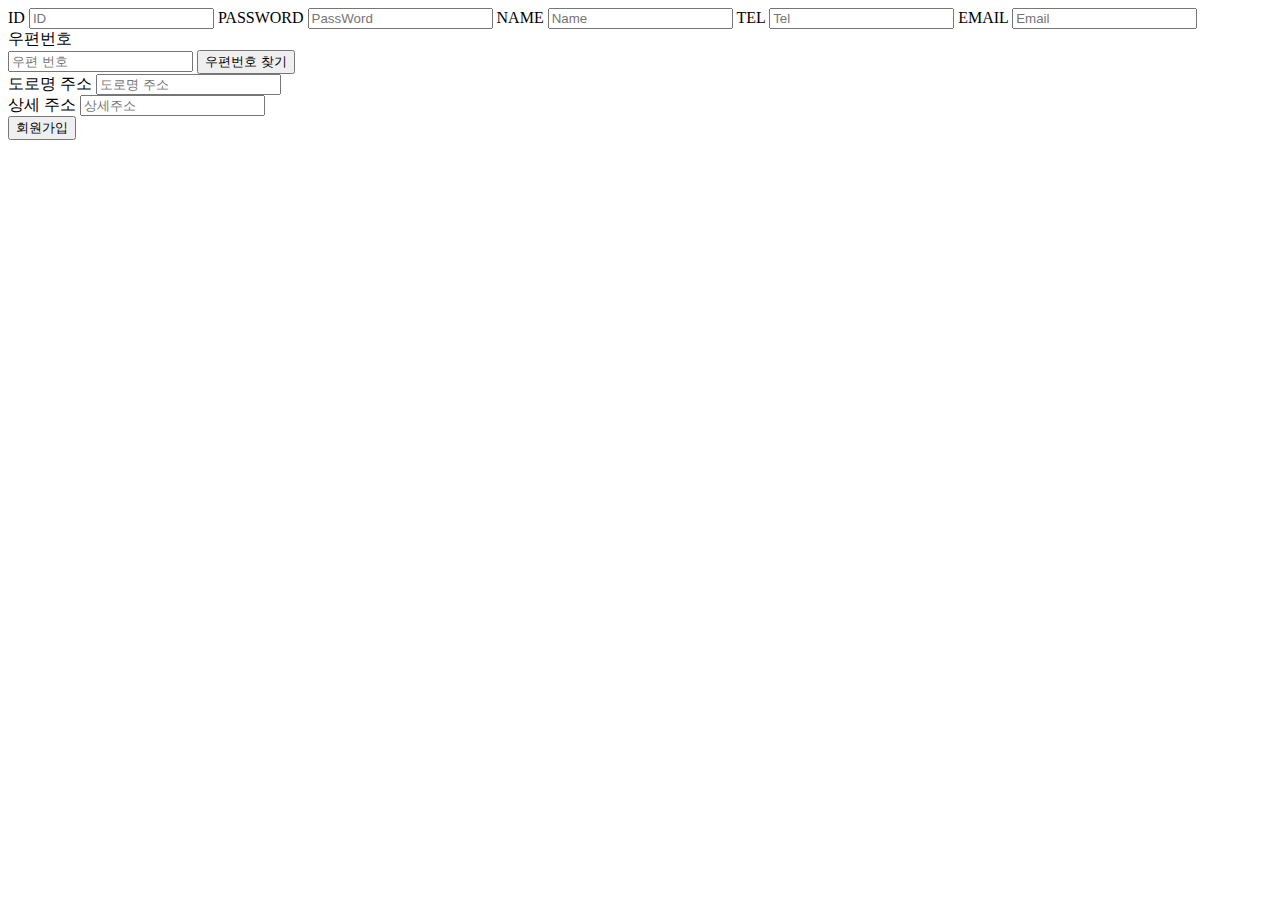
<file: src/main/resources/templates/addmember.html>
<!DOCTYPE html>
<html>
<head>
<meta charset="UTF-8">
<title>Insert title here</title>
<link th:href="@{/css/header.css}" rel="stylesheet" />
<link th:href="@{/css/footer.css}" rel="stylesheet" />
<link th:href="@{/css/addmember.css}" rel="stylesheet" />
<link th:href="@{/css/reset2.css}" rel="stylesheet" />
<link th:href="@{/css/reset.css}" rel="stylesheet" />

<link rel="preconnect" href="https://fonts.googleapis.com">
<link rel="preconnect" href="https://fonts.gstatic.com" crossorigin>
<link
	href="https://fonts.googleapis.com/css2?family=Yeseva+One&display=swap"
	rel="stylesheet">
<link rel="stylesheet"
	href="https://fonts.googleapis.com/css2?family=Material+Symbols+Outlined:opsz,wght,FILL,GRAD@20..48,100..700,0..1,-50..200" />
<link rel="stylesheet"
	href="https://fonts.googleapis.com/css2?family=Material+Symbols+Outlined:opsz,wght,FILL,GRAD@20..48,100..700,0..1,-50..200" />
<script
	src="https://ajax.googleapis.com/ajax/libs/jquery/3.5.1/jquery.min.js"></script>
<script
	src="//t1.daumcdn.net/mapjsapi/bundle/postcode/prod/postcode.v2.js"></script>


<script type="text/javascript">


function execPostCode() {
    new daum.Postcode({
        oncomplete: function(data) {
           // 팝업에서 검색결과 항목을 클릭했을때 실행할 코드를 작성하는 부분.

           // 도로명 주소의 노출 규칙에 따라 주소를 조합한다.
           // 내려오는 변수가 값이 없는 경우엔 공백('')값을 가지므로, 이를 참고하여 분기 한다.
           var fullRoadAddr = data.roadAddress; // 도로명 주소 변수
           var extraRoadAddr = ''; // 도로명 조합형 주소 변수

           // 법정동명이 있을 경우 추가한다. (법정리는 제외)
           // 법정동의 경우 마지막 문자가 "동/로/가"로 끝난다.
           if(data.bname !== '' && /[동|로|가]$/g.test(data.bname)){
               extraRoadAddr += data.bname;
           }
           // 건물명이 있고, 공동주택일 경우 추가한다.
           if(data.buildingName !== '' && data.apartment === 'Y'){
              extraRoadAddr += (extraRoadAddr !== '' ? ', ' + data.buildingName : data.buildingName);
           }
           // 도로명, 지번 조합형 주소가 있을 경우, 괄호까지 추가한 최종 문자열을 만든다.
           if(extraRoadAddr !== ''){
               extraRoadAddr = ' (' + extraRoadAddr + ')';
           }
           // 도로명, 지번 주소의 유무에 따라 해당 조합형 주소를 추가한다.
           if(fullRoadAddr !== ''){
               fullRoadAddr += extraRoadAddr;
           }

           // 우편번호와 주소 정보를 해당 필드에 넣는다.
           console.log(data.zonecode);
           console.log(fullRoadAddr);
           
           
           $("[name=addr1]").val(data.zonecode);
           $("[name=addr2]").val(fullRoadAddr);
           
           /* document.getElementById('signUpUserPostNo').value = data.zonecode; //5자리 새우편번호 사용
           document.getElementById('signUpUserCompanyAddress').value = fullRoadAddr;
           document.getElementById('signUpUserCompanyAddressDetail').value = data.jibunAddress; */
       }
    }).open();
}

</script>
</head>
<body>


	<div id="container">
		<header th:replace="header :: header"></header>

		<main id="addmember_main_con">

			<div class="addmember_box">
				<form th:action="@{/members/}" th:method="post" class="addmember_form">
					<label class="add_tag">
						<span>ID</span>
						<input type="text" name="m_id" placeholder="ID">
					</label>
					<label class="add_tag">
						<span>PASSWORD</span>
						<input type="password" name="m_pwd" placeholder="PassWord">
					</label>
					<label class="add_tag">
						<span>NAME</span>
						<input type="text" name="m_name" placeholder="Name">
					</label>
					<label class="add_tag">
						<span>TEL</span>
						<input type="tel" name="m_tel" placeholder="Tel">
					</label>
					<label class="add_tag">
						<span>EMAIL</span>
						<input type="email" name="m_email" placeholder="Email">
					</label>				

					<div class="address_group">
						<label>
						<span>우편번호</span>
						</label>
						<div class="address_btn_box">
							<input class="address_text1" name="addr1" id="addr1" type="text"
								placeholder="우편 번호" readonly>
							<button id="api_btn" onclick="execPostCode();" type="button">우편번호 찾기</button>
						</div>
					</div>
					<div class="address_group2">
						<div class="address_2">
							<label>
								<span>도로명 주소</span>
							</label>
							<input class="address_text2" name="addr2" id="addr2" type="text"
								placeholder="도로명 주소" readonly>
						</div>
						<div class="address_2">
							<label>
								<span>상세 주소</span>
							</label>
							<input class="address_text2" name="addr3" id="addr3" type="text"
								placeholder="상세주소">
						</div>
					</div>
					<div class="submit_box">
						<button type="submit">회원가입</button>
					</div>
				</form>
			</div>



		</main>

		<footer th:replace="footer ::footer"></footer>

	</div>
</body>
</html>
</file>
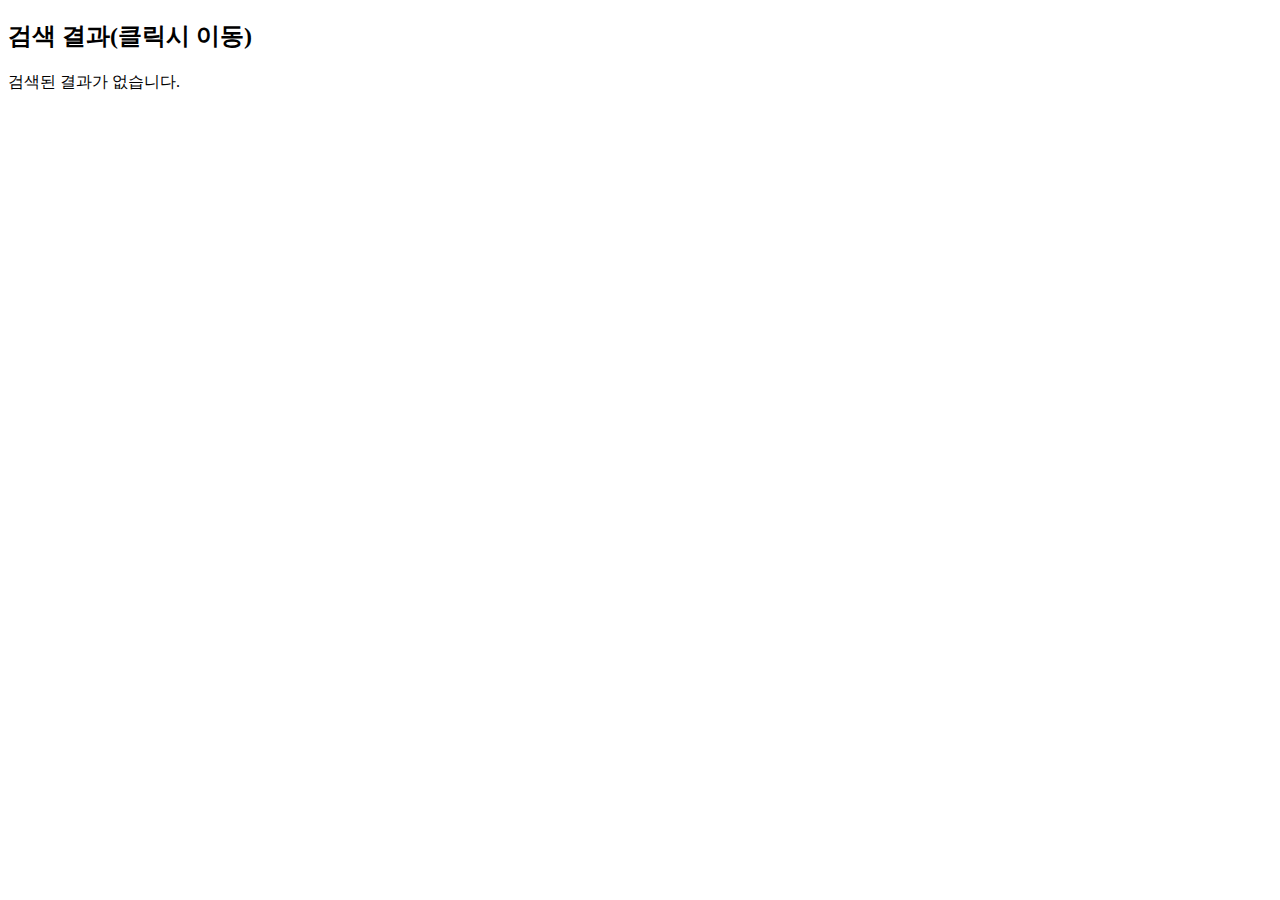
<file: src/main/resources/templates/findroom.html>
<!DOCTYPE html>
<html lang="en">

<head>
<meta charset="UTF-8">
<meta http-equiv="X-UA-Compatible" content="IE=edge">
<meta name="viewport" content="width=device-width, initial-scale=1.0">
<title>Document</title>
<link th:href="@{/css/header.css}" rel="stylesheet" />
<link th:href="@{/css/footer.css}" rel="stylesheet" />
<link th:href="@{/css/findroom.css}" rel="stylesheet" />
<link th:href="@{/css/reset2.css}" rel="stylesheet" />
<link th:href="@{/css/reset.css}" rel="stylesheet" />
<script src="https://ajax.googleapis.com/ajax/libs/jquery/3.5.1/jquery.min.js"></script>
<th:block layout:fragment="script">
	<script th:inline="javascript">
    /*<![CDATA[*/

    window.onload = () => {
	 findAllPost();
    }


    // 게시글 리스트 조회
    function findAllPost() {

      const list =/*[[${roomlist.list}]]*/"";// PagingResponse의 멤버인 List<T> 타입의 list를 의미
      if ( !list.length ) { //리스트가 비어있는 경우, "검색 결과가 없다"는 메시지를 행에 출력
    	  document.getElementById('findroom_box').innerHTML = '<td colspan="6"><div className="no_data_msg">검색된 결과가 없습니다.</div></td>';
        drawPage(); //페이지네이션 HTML을 제거(초기화)한 후 로직을 종료합니다.
      }

      const pagination = /*[[${roomlist.pagination}]]*/"";//PagingResponse의 멤버인 pagination을 의미
      const params =/*[[${params}]]*/""; // @ModelAttribute로 바로 1ㄷ1 맵핑시킨 값을 받아옴
      let num = pagination.totalRecordCount - ((params.page - 1) * params.recordSize); // 전체 데이터의 갯수 - ((현재페이지-1)*한페이지의 행의갯수)      
																						// ex) 100 - ((1-1)*10) = 100
      drawList(list);
      drawPage(pagination, params);
    }


    // 리스트 HTML draw
    // 제품 리스트를 출력
    function drawList(list, num) {

      let html = '';
		                    
      list.forEach(row => { // list 의 갯수만큼 반복진행 row 라는 변수명으로 list명을 대체함 화살표함수
        html += `
		<div class="findroom_img">
			<a href="#" class="findroom_imghref">
				<img src="/img/${row.room_img}" class="sli_img" loading="lazy">
			</a>
			<a class="findroom_href" href="/rooms/${row.room_num}">
				<div class="findroom_text">
					<span>${row.room_name}</span>
					<span>최대 인원:${row.room_person}명</span>
					<span>침대:${row.room_type}베드</span>
					<span>PRICE:${row.room_price}원</span>
				</div>
			</a>
		</div>              
        `;
      })		
      document.getElementById('findroom_box').innerHTML = html; // #list에 해당 html을 대체해서 넣어준다.
    }


    // 페이지 HTML draw  하단의 버튼에 해당하는 스크립트로 페이징의 핵심
    function drawPage(pagination, params) {
		//SearchDto의 기본 Default값을 바탕으로 mybatis의 count를 같이 받아와 계산후 저장시켜둔 pagingnation과 SearchDto를 받아옴
      if ( !pagination || !params ) {
    	  // pagination, params가 존재하지 않는다면 해당 스크립트를 출력
        document.querySelector('.paging').innerHTML = '';
        throw new Error('Missing required parameters...');
      }

      let html = '';
      
      // 첫 페이지, 이전 페이지
      
      if (pagination.existPrevPage) { // 현재페이지에서 보이는 스타트페이지가 1이 아닐경우 해당 스크립트의 HTML이 만들어진다. ( <  이전 페이지 ) 
        html += `
            <a href="javascript:void(0);" onclick="movePage(1)" class="page_bt first">첫 페이지</a>
            <a href="javascript:void(0);" onclick="movePage(${pagination.startPage - 1})" class="page_bt prev">이전 페이지</a>
        `;
      }

      // 페이지 번호
      html += '<p>';
      		// 1,2,3,4,5~~~ 페이지의 번호를 만들어내는 구문
      for (let i = pagination.startPage; i <= pagination.endPage; i++) {
        html += (i !== params.page)
                ? `<a href="javascript:void(0);" onclick="movePage(${i});">${i}</a>`
                : `<span class="on">${i}</span>`
      }
      html += '</p>';

      // 다음 페이지, 마지막 페이지
      if (pagination.existNextPage) {
        html += `
            <a href="javascript:void(0);" onclick="movePage(${pagination.endPage + 1});" class="page_bt next">다음 페이지</a>
            <a href="javascript:void(0);" onclick="movePage(${pagination.totalPageCount});" class="page_bt last">마지막 페이지</a>
        `;
      }
      document.querySelector('.paging').innerHTML = html;
    }
    // 페이지 이동
    function movePage(page) {
      const queryParams = {
        page: (page) ? page : 1,
        recordSize: 10,
        pageSize: 10
      }
      location.href = location.pathname + '?' + new URLSearchParams(queryParams).toString();
    }
    /*]]>*/
  </script>
</th:block>


</head>

<body>
	<div id="container">
		<header th:replace="header :: header"> </header>

		<main id="findroom_main_con">
			<div class="findroom_hed">
				<h2>검색 결과(클릭시 이동)</h2>
			</div>
	
			<div class="findroom_box" id="findroom_box" >
					
			</div>
			<div class="paging">
				
			</div>

		</main>

		<footer th:replace="footer ::footer"></footer>

	</div>
</body>

</html>
</file>
